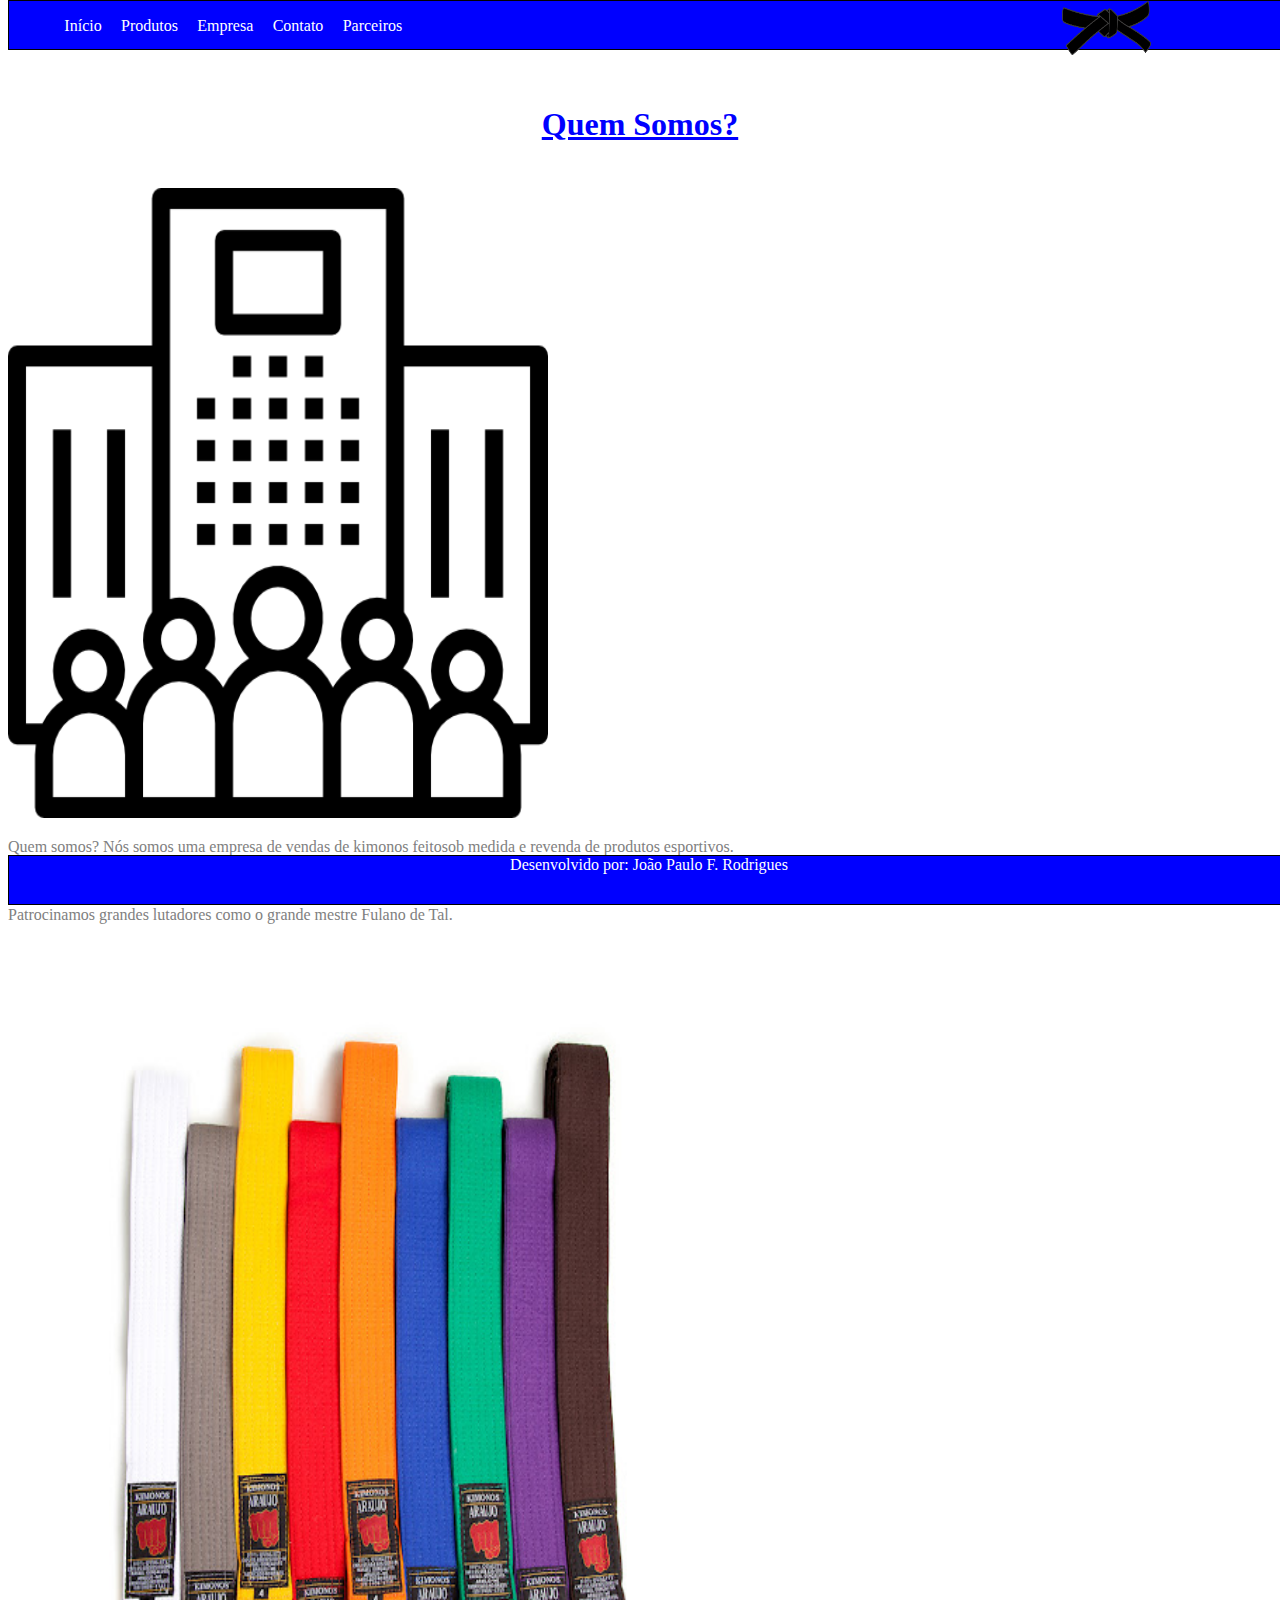
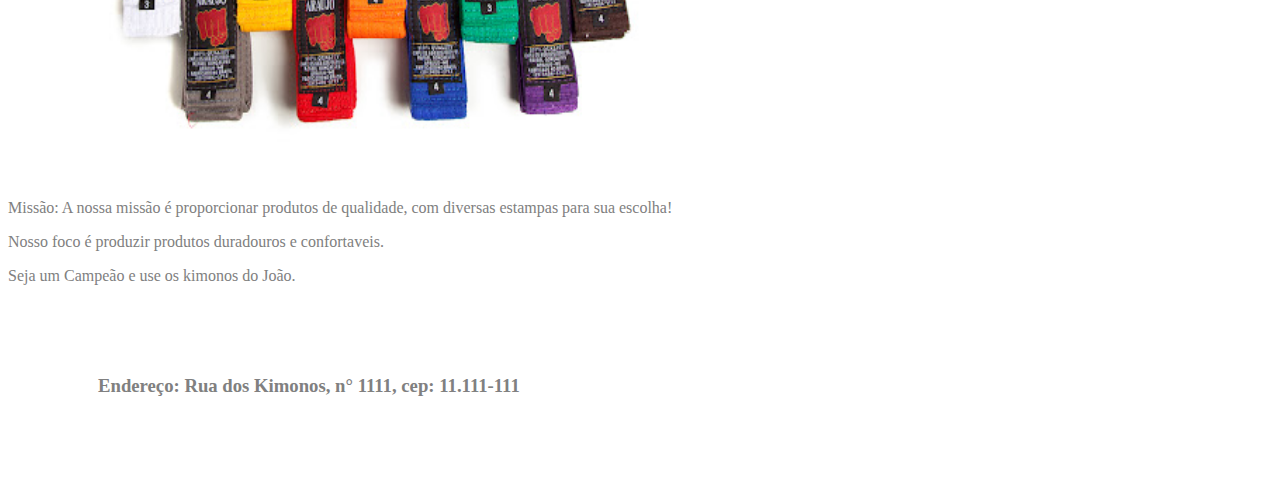
<file: Kimonos/Empresa.html>
<!DOCTYPE html>
<html lang="pt-br">

<head>
    <meta charset="UTF-8">
    <meta http-equiv="X-UA-Compatible" content="IE=edge">
    <meta name="viewport" content="width=device-width, initial-scale=1.0">
    <link rel="stylesheet" href="https://stackpath.bootstrapcdn.com/bootstrap/4.1.3/css/bootstrap.min.css"
        integrity="sha384-MCw98/SFnGE8fJT3GXwEOngsV7Zt27NXFoaoApmYm81iuXoPkFOJwJ8ERdknLPMO" crossorigin="anonymous">
    <link rel="stylesheet" href="Estilos.css" />
    <title>Empresa</title>
    <style>

    </style>
</head>

<div class="menu">
    <nav class="navMenu">
        <ul>
            <li><a href="Index.html"> Início </a></li>
            <li><a href="Produtos.html"> Produtos </a></li>
            <li><a href="Empresa.html"> Empresa </a></li>
            <li><a href="Contatos.html"> Contato </a></li>
            <li><a href="Parceiros.html"> Parceiros </a></li>
            <li><a href="Empresa.html"><img id="logoKmn" src="./img/pngegg (2).png"/></a></li>

        </ul>
    </nav>
</div>

<body>
    <div>
        <h1 class="titlePag">Quem Somos?</h1>
    </div>

    <div class="row">
        <div>
            <img id="imgEmpresa" src="./img/empreendimento.png" style="margin: auto;" />
        </div>
        <div>
            <p>Quem somos? Nós somos uma empresa de vendas de kimonos feitosob medida e revenda de produtos esportivos.</p>
            <p>Nossa sede se encontra na ciadade de Franca-sp. Atuamos no mercado a 16 anos.</p>
            <p>Patrocinamos grandes lutadores como o grande mestre Fulano de Tal.</p>
        </div>
    </div>
    <div class="row">
        <div>
            <img src="./img/faixas.jpg" class="imgKimono" style="margin-top: auto;" />
        </div>
        <div>
            <p>Missão: A nossa missão é proporcionar produtos de qualidade, com diversas estampas para sua escolha!</p>
            <p>Nosso foco é produzir produtos duradouros e confortaveis.</p>
            <p>Seja um Campeão e use os kimonos do João.</p>
        </div>
    </div>
    
    <div class="row" id="endereco" >
        <h3>Endereço: Rua dos Kimonos, n° 1111, cep: 11.111-111</h3>
    </div>


    <script src="https://code.jquery.com/jquery-3.3.1.slim.min.js"
        integrity="sha384-q8i/X+965DzO0rT7abK41JStQIAqVgRVzpbzo5smXKp4YfRvH+8abtTE1Pi6jizo"
        crossorigin="anonymous"></script>
    <script src="https://cdnjs.cloudflare.com/ajax/libs/popper.js/1.14.3/umd/popper.min.js"
        integrity="sha384-ZMP7rVo3mIykV+2+9J3UJ46jBk0WLaUAdn689aCwoqbBJiSnjAK/l8WvCWPIPm49"
        crossorigin="anonymous"></script>
    <script src="https://stackpath.bootstrapcdn.com/bootstrap/4.1.3/js/bootstrap.min.js"
        integrity="sha384-ChfqqxuZUCnJSK3+MXmPNIyE6ZbWh2IMqE241rYiqJxyMiZ6OW/JmZQ5stwEULTy"
        crossorigin="anonymous"></script>
</body>

<footer>
    Desenvolvido por: João Paulo F. Rodrigues
</footer>

</html>
</file>
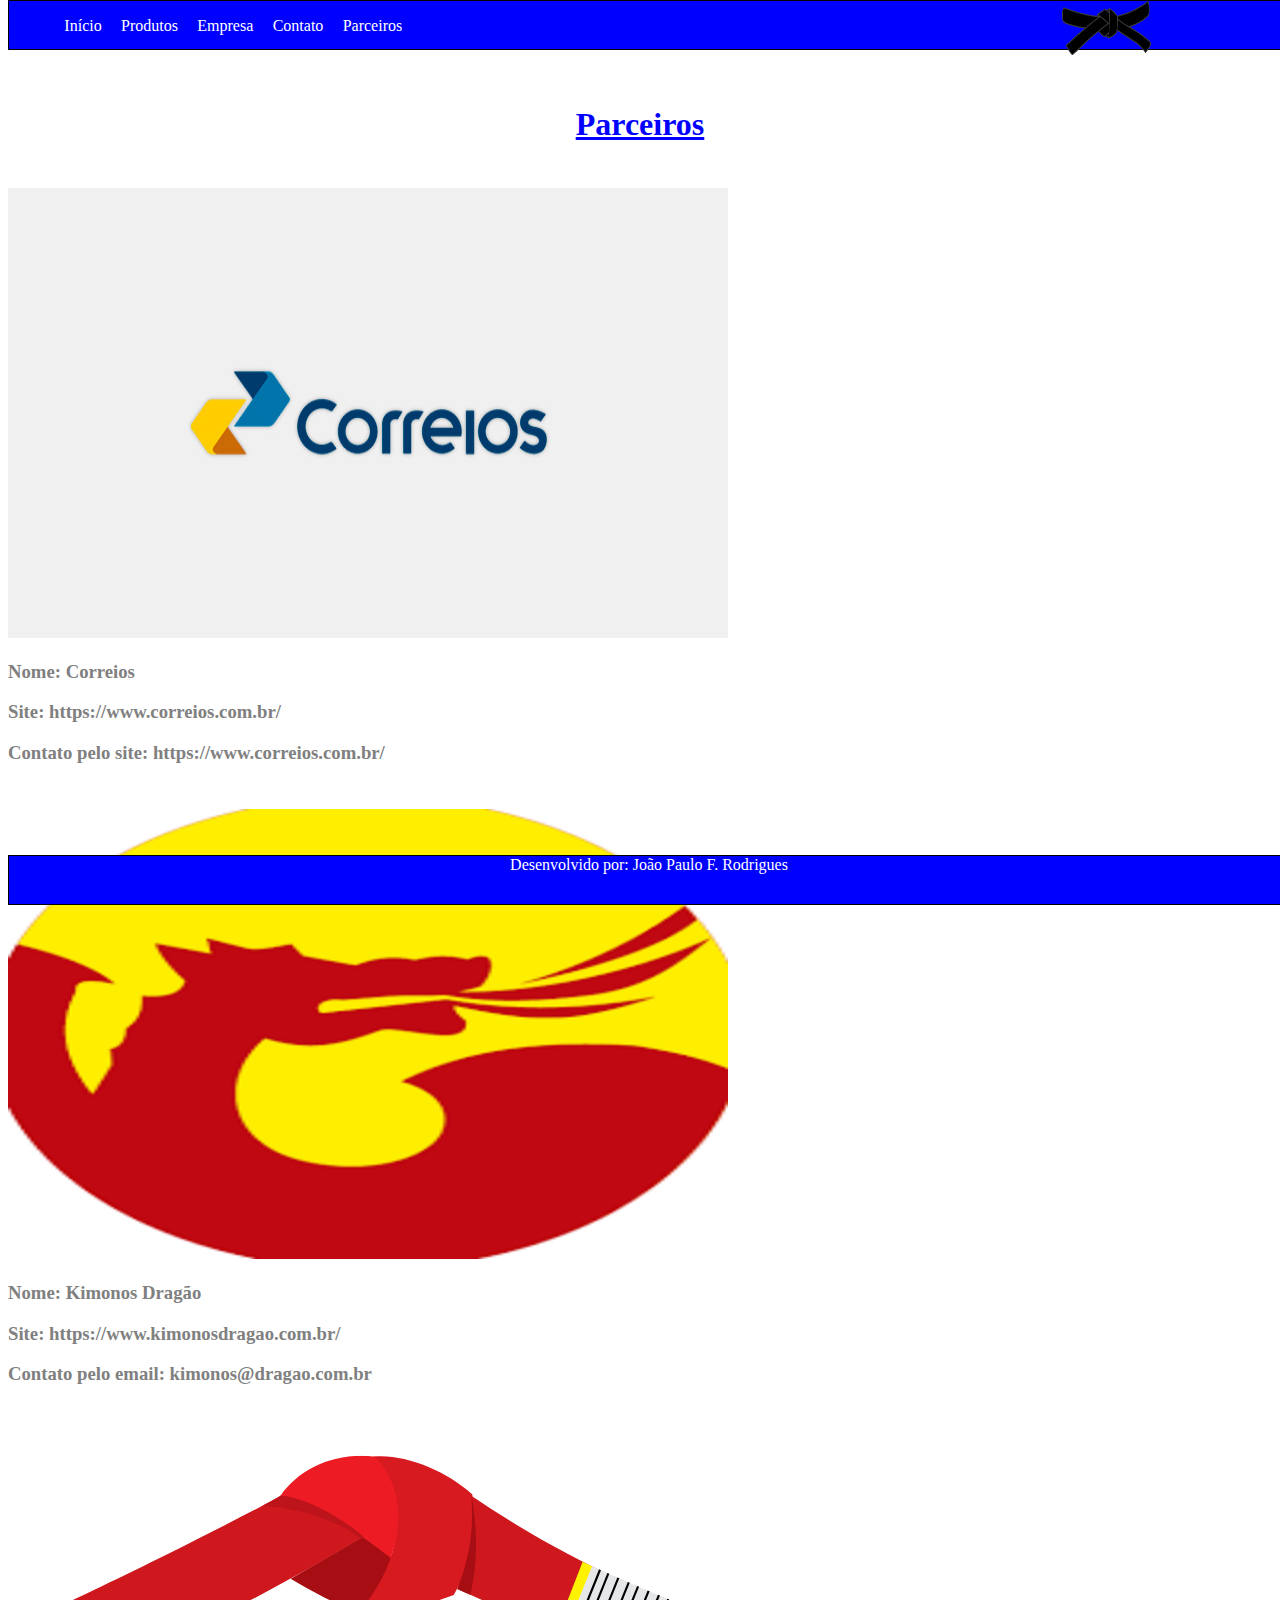
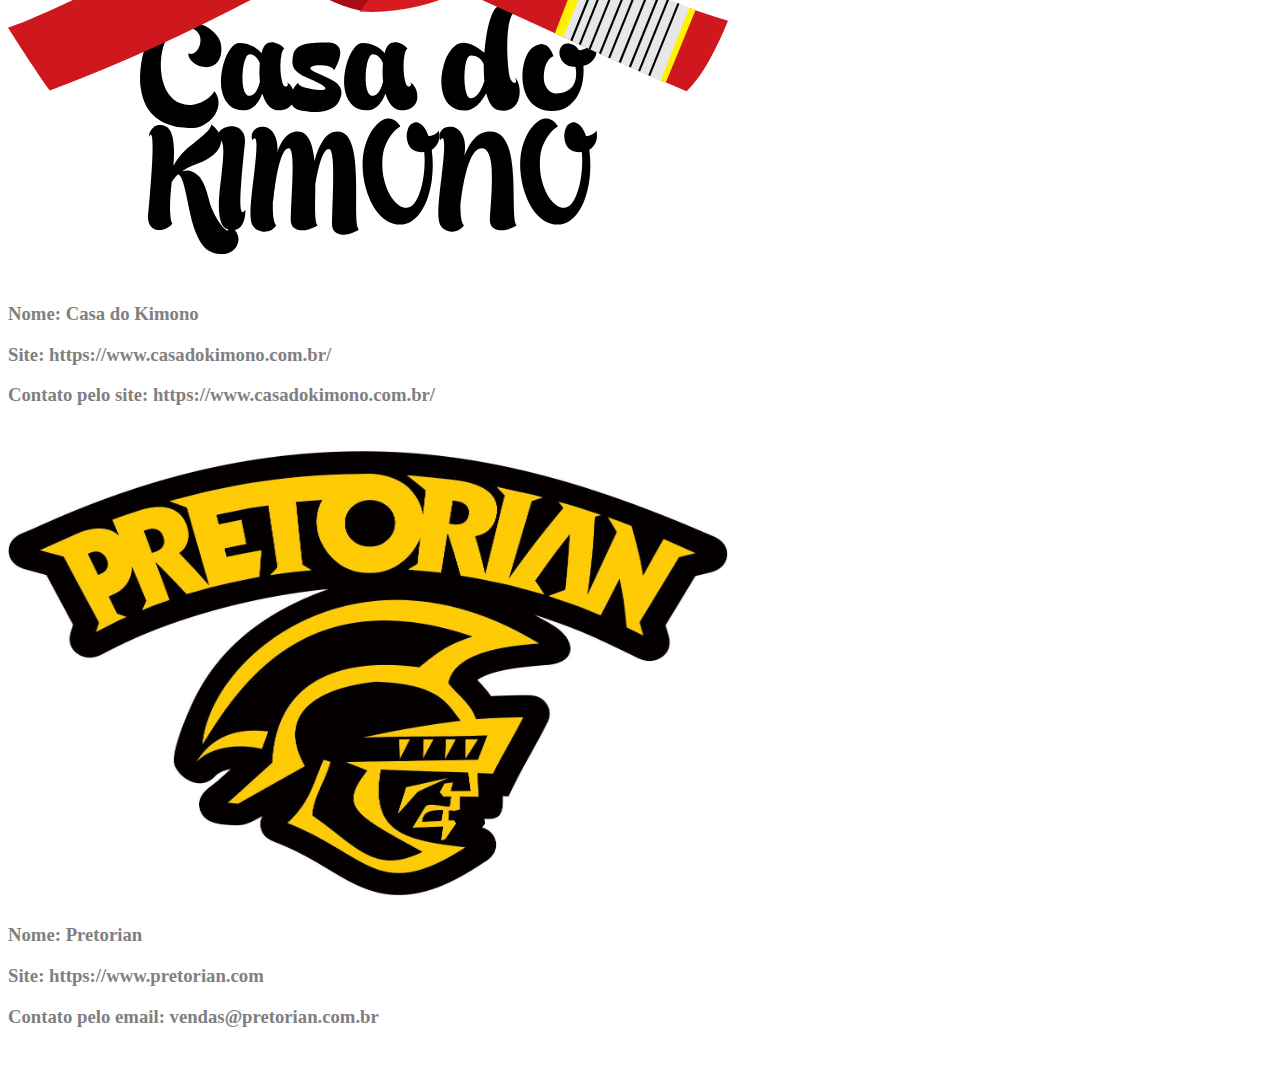
<file: Kimonos/Parceiros.html>
<!DOCTYPE html>
<html lang="pt-br">

<head>
    <meta charset="UTF-8">
    <meta http-equiv="X-UA-Compatible" content="IE=edge">
    <meta name="viewport" content="width=device-width, initial-scale=1.0">
    <link rel="stylesheet" href="https://stackpath.bootstrapcdn.com/bootstrap/4.1.3/css/bootstrap.min.css"
        integrity="sha384-MCw98/SFnGE8fJT3GXwEOngsV7Zt27NXFoaoApmYm81iuXoPkFOJwJ8ERdknLPMO" crossorigin="anonymous">
    <link rel="stylesheet" href="Estilos.css" />
    <title>Parceiros</title>
    <style>

    </style>
</head>

<div class="menu">
    <nav class="navMenu">
        <ul>
            <li><a href="Index.html"> Início </a></li>
            <li><a href="Produtos.html"> Produtos </a></li>
            <li><a href="Empresa.html"> Empresa </a></li>
            <li><a href="Contatos.html"> Contato </a></li>
            <li><a href="Parceiros.html"> Parceiros </a></li>
            <li><a href="Empresa.html"><img id="logoKmn" src="./img/pngegg (2).png"/></a></li>
        </ul>
    </nav>
</div>

<body>
    <div>
        <h1 class="titlePag">Parceiros</h1>
    </div>

    <div class="row">
        <div>
            <img src="./img/correios.jpg" class="imgKimono ParceirosImg" style="margin-top: auto;" />
        </div>
        <div>
            <h3>Nome: Correios</h3>
            <h3>Site: https://www.correios.com.br/</h3>
            <h3>Contato pelo site: https://www.correios.com.br/</h3>
        </div>
    </div>
    <div class="row">
        <div>
            <img src="./img/dragao.png" class="imgKimono ParceirosImg" style="margin-top: auto;" />
        </div>
        <div>
            <h3>Nome: Kimonos Dragão</h3>
            <h3>Site: https://www.kimonosdragao.com.br/</h3>
            <h3>Contato pelo email: kimonos@dragao.com.br</h3>
        </div>
    </div>
    <div class="row">
        <div>
            <img src="./img/casakimono.svg" class="imgKimono ParceirosImg" style="margin-top: auto;" />
        </div>
        <div>
            <h3>Nome: Casa do Kimono</h3>
            <h3>Site: https://www.casadokimono.com.br/</h3>
            <h3>Contato pelo site: https://www.casadokimono.com.br/</h3>
        </div>
    </div>
    <div class="row">
        <div style="margin-top: 5vh;">
            <img src="./img/39-PRETORIAN.jpg" class="imgKimono ParceirosImg" style="margin-top: auto;" />
        </div>
        <div>
            <h3>Nome: Pretorian</h3>
            <h3>Site: https://www.pretorian.com</h3>
            <h3>Contato pelo email: vendas@pretorian.com.br</h3>
        </div>
    </div>

    <script src="https://code.jquery.com/jquery-3.3.1.slim.min.js"
        integrity="sha384-q8i/X+965DzO0rT7abK41JStQIAqVgRVzpbzo5smXKp4YfRvH+8abtTE1Pi6jizo"
        crossorigin="anonymous"></script>
    <script src="https://cdnjs.cloudflare.com/ajax/libs/popper.js/1.14.3/umd/popper.min.js"
        integrity="sha384-ZMP7rVo3mIykV+2+9J3UJ46jBk0WLaUAdn689aCwoqbBJiSnjAK/l8WvCWPIPm49"
        crossorigin="anonymous"></script>
    <script src="https://stackpath.bootstrapcdn.com/bootstrap/4.1.3/js/bootstrap.min.js"
        integrity="sha384-ChfqqxuZUCnJSK3+MXmPNIyE6ZbWh2IMqE241rYiqJxyMiZ6OW/JmZQ5stwEULTy"
        crossorigin="anonymous"></script>
</body>

<footer>
    Desenvolvido por: João Paulo F. Rodrigues
</footer>

</html>
</file>
<file: Kimonos/Estilos.css>
/*
    Codificação do título
*/
.titlePag {
    text-align: center;
    text-decoration: underline;
    color: blue;
    margin-top: 2vh;
}

/*Codificação do menu*/

.menu, footer {
    height: 40px;
    border: 1px solid rgb(0, 0, 0);
    background-color: blue;
    padding-bottom: 8px;
    font-size: 16px;
    position: fixed;
    width: 100vw;
}

body {
    padding-top: 80px
}

.menu {
    top: 0;
} 

footer {
    top: 95vh;
    color: white;
    text-align: center;
}

.navMenu ul {
    list-style: none;
    text-align: left;
}

.navMenu ul li {
    display: inline;
}

.navMenu ul li a {
    padding-left: 1.2vw;
    display: inline-block;
    color: white;
    text-decoration: none;
    position: inherit;
}

/** Efeito de destaque ao passa o mouse **/
.navMenu ul li a:hover {
    color: lightgray;
    font-weight: bold;
    font-size: 22px;
}

/*Codificação da imagem*/

.imgKimono {
    width: 80vh;
    height: 90vh;
    align-items: center;
    margin-top: center;
    position: inherit;
}

#imgEmpresa{
    width: 60vh;
    height: 70vh;
    align-items: center;
    margin-top: center;
    position: inherit;
}

.center {
    width: 100vw;
    height: 90vh;
    background: #6C7A89;
    display: flex;
    flex-direction: row;
    justify-content: center;
    align-items: center
}

.row{
    margin-right: 10vh;
    margin-top: 5vh;
    margin-bottom: 5vh;
}

p, h3 {
    color: grey;
    height: center 5vh;
}

#endereco, #imgEmpresa{
    margin: 10vh;
    margin-left: 10vh;
    color: grey;
}

.ParceirosImg{
    height: 50vh;
}
#BtnEnviar{
    margin-left: 100vh;
}

#logoKmn{
    width: 7vw;
    height: 6vh;
    margin-left: 50vw;
    margin-right: auto;
    top: 0;
    position: absolute;
}
</file>
